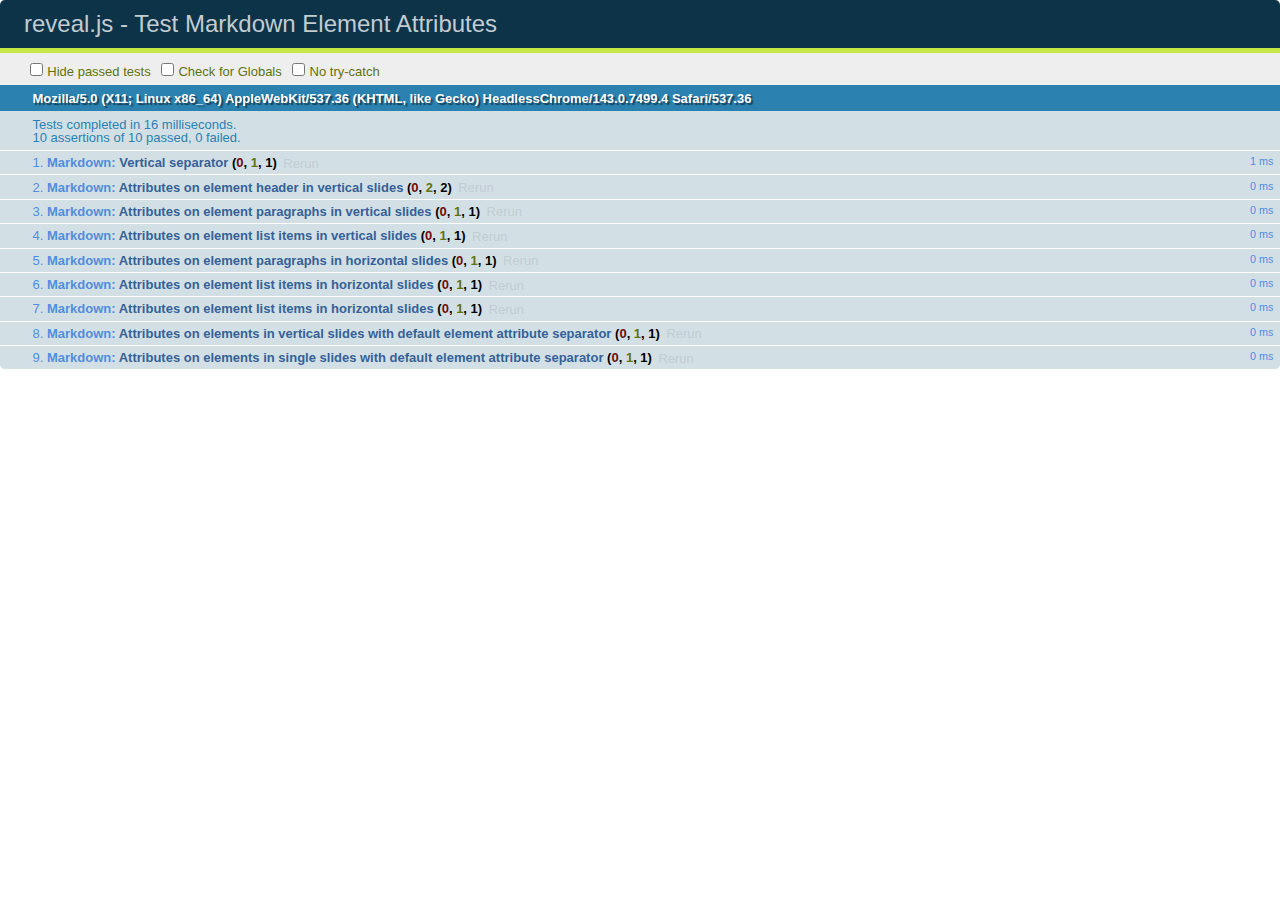
<file: test/test-markdown-element-attributes.html>
<!doctype html>
<html lang="en">

	<head>
		<meta charset="utf-8">

		<title>reveal.js - Test Markdown Element Attributes</title>

		<link rel="stylesheet" href="../css/reveal.css">
		<link rel="stylesheet" href="qunit-1.12.0.css">
	</head>

	<body style="overflow: auto;">

		<div id="qunit"></div>
		<div id="qunit-fixture"></div>

		<div class="reveal" style="display: none;">

			<div class="slides">

				<!-- <section data-markdown="example.md" data-separator="^\n\n\n" data-separator-vertical="^\n\n"></section> -->

				<!-- Slides are separated by newline + three dashes + newline, vertical slides identical but two dashes -->
				<section data-markdown data-separator="^\n---\n$" data-separator-vertical="^\n--\n$" data-element-attributes="{_\s*?([^}]+?)}">>
					<script type="text/template">
						## Slide 1.1
						<!-- {_class="fragment fade-out" data-fragment-index="1"} -->

						--

						## Slide 1.2
						<!-- {_class="fragment shrink"} -->

						Paragraph 1
						<!-- {_class="fragment grow"} -->

						Paragraph 2
						<!-- {_class="fragment grow"} -->

						- list item 1 <!-- {_class="fragment roll-in"} -->
						- list item 2 <!-- {_class="fragment roll-in"} -->
						- list item 3 <!-- {_class="fragment roll-in"} -->


						---

						## Slide 2


						Paragraph 1.2  
						multi-line <!-- {_class="fragment highlight-red"} -->

						Paragraph 2.2 <!-- {_class="fragment highlight-red"} -->

						Paragraph 2.3 <!-- {_class="fragment highlight-red"} -->

						Paragraph 2.4 <!-- {_class="fragment highlight-red"} -->

						- list item 1 <!-- {_class="fragment highlight-green"} -->
						- list item 2<!-- {_class="fragment highlight-green"} -->
						- list item 3<!-- {_class="fragment highlight-green"} -->
						- list item 4
						<!-- {_class="fragment highlight-green"} -->
						- list item 5<!-- {_class="fragment highlight-green"} -->

						Test

						![Example Picture](examples/assets/image2.png)
						<!-- {_class="reveal stretch"} -->

					</script>
				</section>



				<section 	data-markdown data-separator="^\n\n\n"
									data-separator-vertical="^\n\n"
									data-separator-notes="^Note:"
									data-charset="utf-8">
					<script type="text/template">
						# Test attributes in Markdown with default separator
						## Slide 1 Def <!-- .element: class="fragment highlight-red" data-fragment-index="1" -->


						## Slide 2 Def
						<!-- .element: class="fragment highlight-red" -->

					</script>
				</section>

				<section data-markdown>
				  <script type="text/template">
					## Hello world
					A paragraph
					<!-- .element: class="fragment highlight-blue" -->
				  </script>
				</section>

				<section data-markdown>
				  <script type="text/template">
					## Hello world

					Multiple  
					Line
					<!-- .element: class="fragment highlight-blue" -->
				  </script>
				</section>

				<section data-markdown>
				  <script type="text/template">
					## Hello world

					Test<!-- .element: class="fragment highlight-blue" -->

					More Test
				  </script>
				</section>


			</div>

		</div>

		<script src="../lib/js/head.min.js"></script>
		<script src="../js/reveal.js"></script>
		<script src="../plugin/markdown/marked.js"></script>
		<script src="../plugin/markdown/markdown.js"></script>
		<script src="qunit-1.12.0.js"></script>

		<script src="test-markdown-element-attributes.js"></script>

	</body>
</html>
</file>
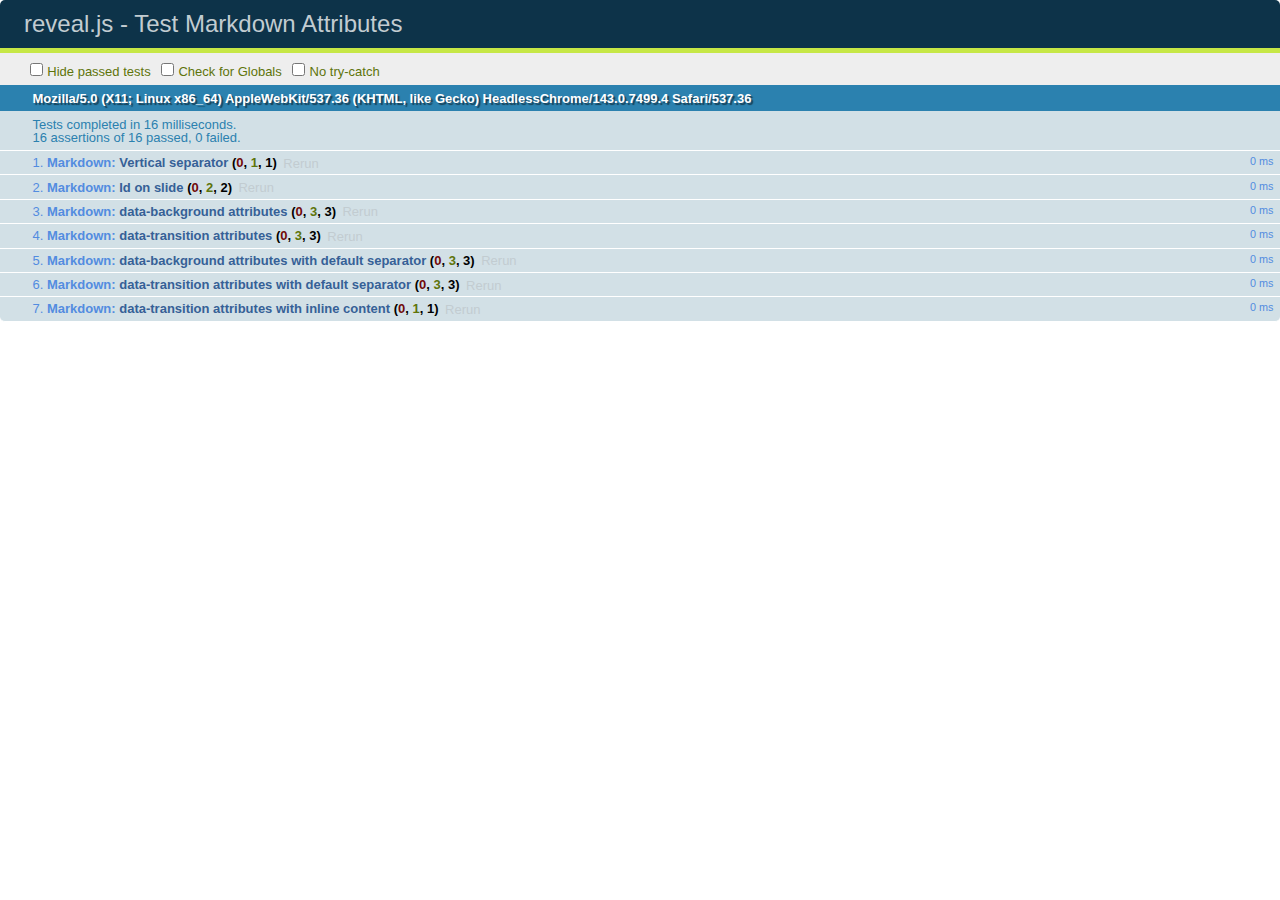
<file: test/test-markdown-slide-attributes.html>
<!doctype html>
<html lang="en">

	<head>
		<meta charset="utf-8">

		<title>reveal.js - Test Markdown Attributes</title>

		<link rel="stylesheet" href="../css/reveal.css">
		<link rel="stylesheet" href="qunit-1.12.0.css">
	</head>

	<body style="overflow: auto;">

		<div id="qunit"></div>
		<div id="qunit-fixture"></div>

		<div class="reveal" style="display: none;">

			<div class="slides">

				<!-- <section data-markdown="example.md" data-separator="^\n\n\n" data-separator-vertical="^\n\n"></section> -->

				<!-- Slides are separated by three lines, vertical slides by two lines, attributes are one any line starting with (spaces and) two dashes -->
				<section 	data-markdown data-separator="^\n\n\n"
									data-separator-vertical="^\n\n"
									data-separator-notes="^Note:"
									data-attributes="--\s(.*?)$"
									data-charset="utf-8">
					<script type="text/template">
						# Test attributes in Markdown
						## Slide 1



						## Slide 2
						<!-- -- id="slide2" data-transition="zoom" data-background="#A0C66B" -->


						## Slide 2.1
						<!-- -- data-background="#ff0000" data-transition="fade" -->


						## Slide 2.2
						[Link to Slide2](#/slide2)



						## Slide 3
						<!-- -- data-transition="zoom" data-background="#C6916B" -->



						## Slide 4
					</script>
				</section>

				<section 	data-markdown data-separator="^\n\n\n"
									data-separator-vertical="^\n\n"
									data-separator-notes="^Note:"
									data-charset="utf-8">
					<script type="text/template">
						# Test attributes in Markdown with default separator
						## Slide 1 Def



						## Slide 2 Def
						<!-- .slide: id="slide2def" data-transition="concave" data-background="#A7C66B" -->


						## Slide 2.1 Def
						<!-- .slide: data-background="#f70000" data-transition="page" -->


						## Slide 2.2 Def
						[Link to Slide2](#/slide2def)



						## Slide 3 Def
						<!-- .slide: data-transition="concave" data-background="#C7916B" -->



						## Slide 4
					</script>
				</section>

				<section data-markdown>
					<script type="text/template">
						<!-- .slide: data-background="#ff0000" -->
						## Hello world
					</script>
				</section>

				<section data-markdown>
					<script type="text/template">
						## Hello world
						<!-- .slide: data-background="#ff0000" -->
					</script>
				</section>

				<section data-markdown>
					<script type="text/template">
						## Hello world

						Test
						<!-- .slide: data-background="#ff0000" -->

						More Test
					</script>
				</section>

			</div>

		</div>

		<script src="../lib/js/head.min.js"></script>
		<script src="../js/reveal.js"></script>
		<script src="../plugin/markdown/marked.js"></script>
		<script src="../plugin/markdown/markdown.js"></script>
		<script src="qunit-1.12.0.js"></script>

		<script src="test-markdown-slide-attributes.js"></script>

	</body>
</html>
</file>
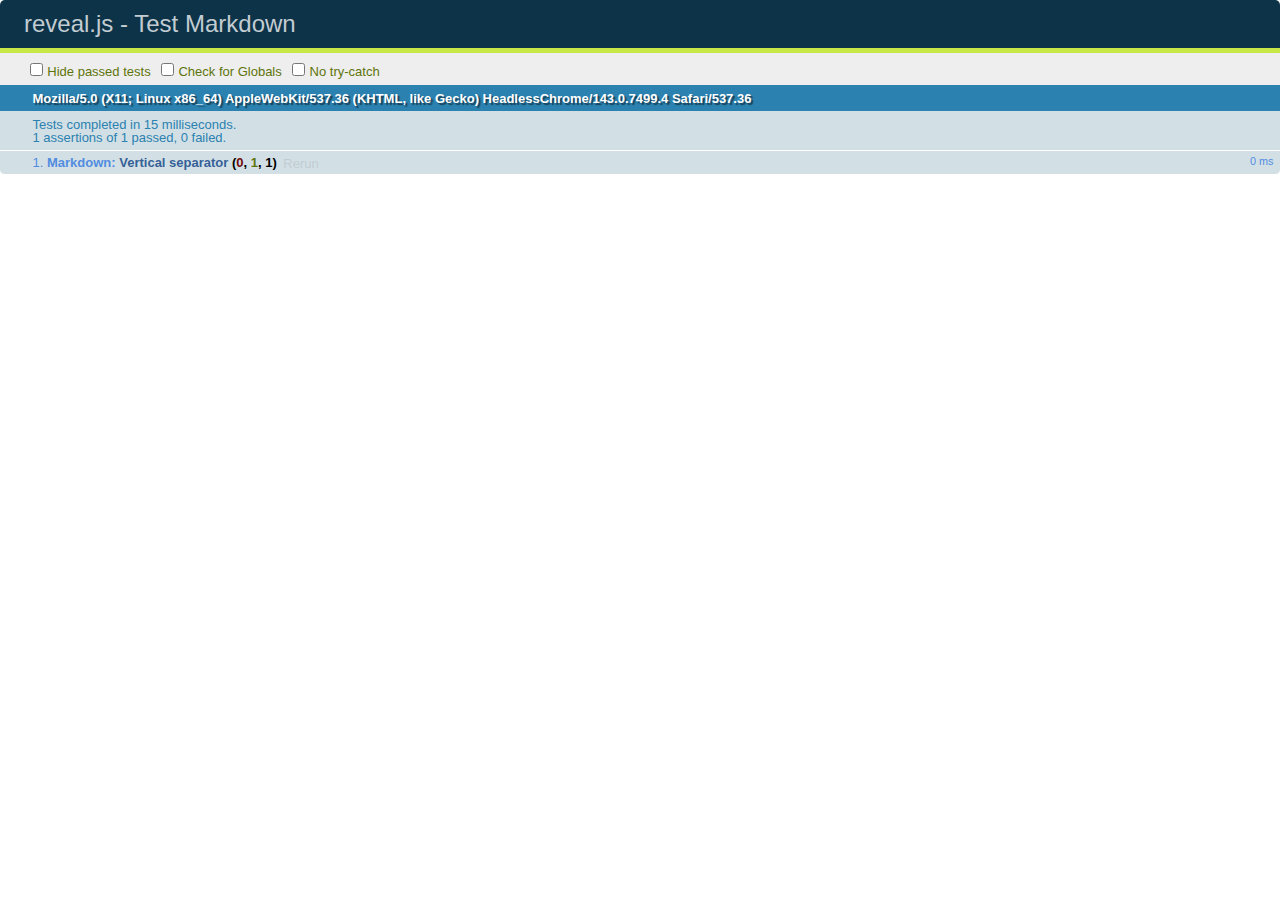
<file: test/test-markdown.html>
<!doctype html>
<html lang="en">

	<head>
		<meta charset="utf-8">

		<title>reveal.js - Test Markdown</title>

		<link rel="stylesheet" href="../css/reveal.css">
		<link rel="stylesheet" href="qunit-1.12.0.css">
	</head>

	<body style="overflow: auto;">

		<div id="qunit"></div>
  		<div id="qunit-fixture"></div>

		<div class="reveal" style="display: none;">

			<div class="slides">

				<!-- <section data-markdown="example.md" data-separator="^\n\n\n" data-separator-vertical="^\n\n"></section> -->

				<!-- Slides are separated by newline + three dashes + newline, vertical slides identical but two dashes -->
				<section data-markdown data-separator="^\n---\n$" data-separator-vertical="^\n--\n$">
					<script type="text/template">
						## Slide 1.1

						--

						## Slide 1.2

						---

						## Slide 2
					</script>
				</section>

			</div>

		</div>

		<script src="../lib/js/head.min.js"></script>
		<script src="../js/reveal.js"></script>
		<script src="../plugin/markdown/marked.js"></script>
		<script src="../plugin/markdown/markdown.js"></script>
		<script src="qunit-1.12.0.js"></script>

		<script src="test-markdown.js"></script>

	</body>
</html>
</file>
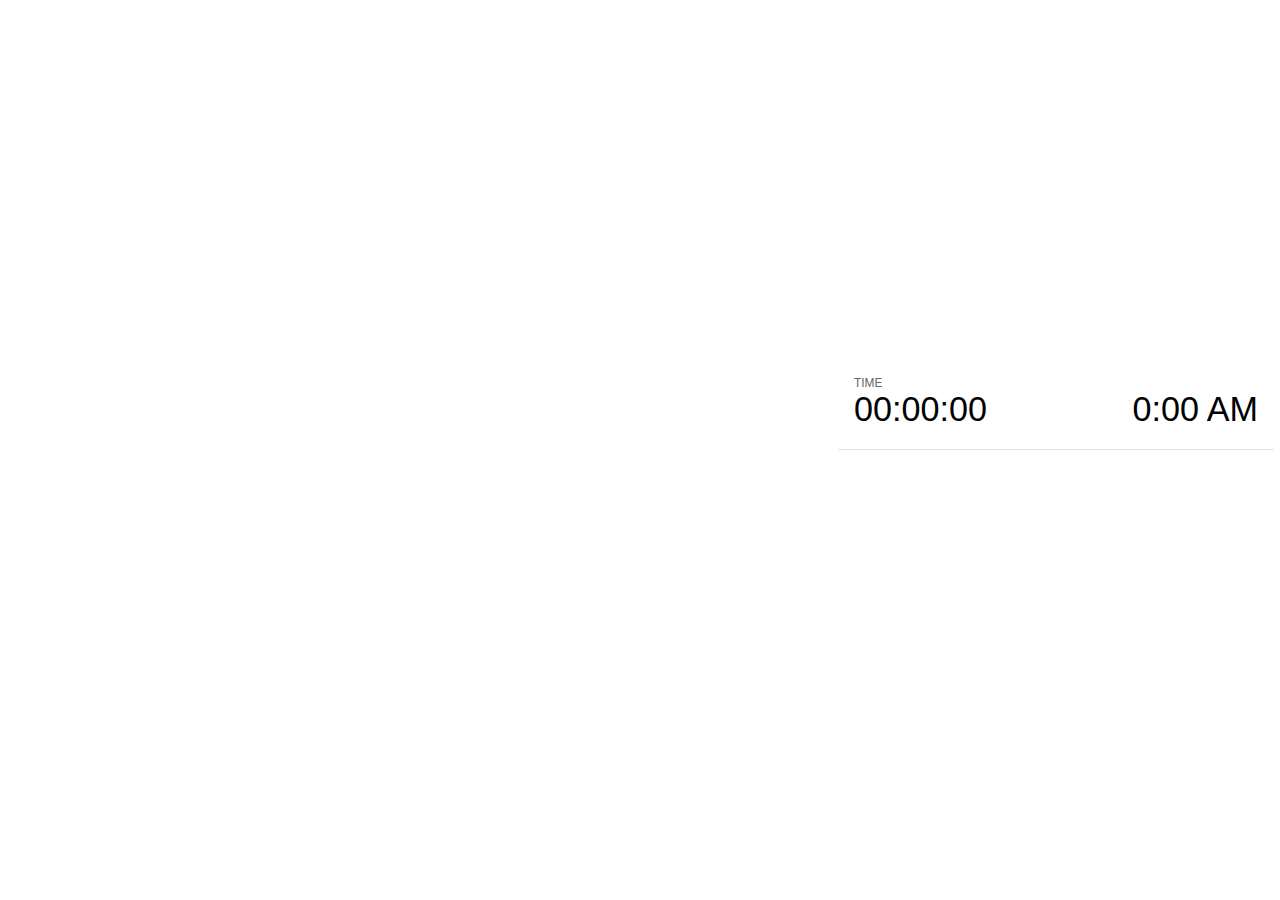
<file: plugin/notes/notes.html>
<!doctype html>
<html lang="en">
	<head>
		<meta charset="utf-8">

		<title>reveal.js - Slide Notes</title>

		<style>
			body {
				font-family: Helvetica;
			}

			#current-slide,
			#upcoming-slide,
			#speaker-controls {
				padding: 6px;
				box-sizing: border-box;
				-moz-box-sizing: border-box;
			}

			#current-slide iframe,
			#upcoming-slide iframe {
				width: 100%;
				height: 100%;
				border: 1px solid #ddd;
			}

			#current-slide .label,
			#upcoming-slide .label {
				position: absolute;
				top: 10px;
				left: 10px;
				font-weight: bold;
				font-size: 14px;
				z-index: 2;
				color: rgba( 255, 255, 255, 0.9 );
			}

			#current-slide {
				position: absolute;
				width: 65%;
				height: 100%;
				top: 0;
				left: 0;
				padding-right: 0;
			}

			#upcoming-slide {
				position: absolute;
				width: 35%;
				height: 40%;
				right: 0;
				top: 0;
			}

			#speaker-controls {
				position: absolute;
				top: 40%;
				right: 0;
				width: 35%;
				height: 60%;
				overflow: auto;

				font-size: 18px;
			}

				.speaker-controls-time.hidden,
				.speaker-controls-notes.hidden {
					display: none;
				}

				.speaker-controls-time .label,
				.speaker-controls-notes .label {
					text-transform: uppercase;
					font-weight: normal;
					font-size: 0.66em;
					color: #666;
					margin: 0;
				}

				.speaker-controls-time {
					border-bottom: 1px solid rgba( 200, 200, 200, 0.5 );
					margin-bottom: 10px;
					padding: 10px 16px;
					padding-bottom: 20px;
					cursor: pointer;
				}

				.speaker-controls-time .reset-button {
					opacity: 0;
					float: right;
					color: #666;
					text-decoration: none;
				}
				.speaker-controls-time:hover .reset-button {
					opacity: 1;
				}

				.speaker-controls-time .timer,
				.speaker-controls-time .clock {
					width: 50%;
					font-size: 1.9em;
				}

				.speaker-controls-time .timer {
					float: left;
				}

				.speaker-controls-time .clock {
					float: right;
					text-align: right;
				}

				.speaker-controls-time span.mute {
					color: #bbb;
				}

				.speaker-controls-notes {
					padding: 10px 16px;
				}

				.speaker-controls-notes .value {
					margin-top: 5px;
					line-height: 1.4;
					font-size: 1.2em;
				}

			.clear {
				clear: both;
			}

			@media screen and (max-width: 1080px) {
				#speaker-controls {
					font-size: 16px;
				}
			}

			@media screen and (max-width: 900px) {
				#speaker-controls {
					font-size: 14px;
				}
			}

			@media screen and (max-width: 800px) {
				#speaker-controls {
					font-size: 12px;
				}
			}

		</style>
	</head>

	<body>

		<div id="current-slide"></div>
		<div id="upcoming-slide"><span class="label">UPCOMING:</span></div>
		<div id="speaker-controls">
			<div class="speaker-controls-time">
				<h4 class="label">Time <span class="reset-button">Click to Reset</span></h4>
				<div class="clock">
					<span class="clock-value">0:00 AM</span>
				</div>
				<div class="timer">
					<span class="hours-value">00</span><span class="minutes-value">:00</span><span class="seconds-value">:00</span>
				</div>
				<div class="clear"></div>
			</div>

			<div class="speaker-controls-notes hidden">
				<h4 class="label">Notes</h4>
				<div class="value"></div>
			</div>
		</div>

		<script src="../../plugin/markdown/marked.js"></script>
		<script>

			(function() {

				var notes,
					notesValue,
					currentState,
					currentSlide,
					upcomingSlide,
					connected = false;

				window.addEventListener( 'message', function( event ) {

					var data = JSON.parse( event.data );

					// Messages sent by the notes plugin inside of the main window
					if( data && data.namespace === 'reveal-notes' ) {
						if( data.type === 'connect' ) {
							handleConnectMessage( data );
						}
						else if( data.type === 'state' ) {
							handleStateMessage( data );
						}
					}
					// Messages sent by the reveal.js inside of the current slide preview
					else if( data && data.namespace === 'reveal' ) {
						if( /ready/.test( data.eventName ) ) {
							// Send a message back to notify that the handshake is complete
							window.opener.postMessage( JSON.stringify({ namespace: 'reveal-notes', type: 'connected'} ), '*' );
						}
						else if( /slidechanged|fragmentshown|fragmenthidden|overviewshown|overviewhidden|paused|resumed/.test( data.eventName ) && currentState !== JSON.stringify( data.state ) ) {
							window.opener.postMessage( JSON.stringify({ method: 'setState', args: [ data.state ]} ), '*' );
						}
					}

				} );

				/**
				 * Called when the main window is trying to establish a
				 * connection.
				 */
				function handleConnectMessage( data ) {

					if( connected === false ) {
						connected = true;

						setupIframes( data );
						setupKeyboard();
						setupNotes();
						setupTimer();
					}

				}

				/**
				 * Called when the main window sends an updated state.
				 */
				function handleStateMessage( data ) {

					// Store the most recently set state to avoid circular loops
					// applying the same state
					currentState = JSON.stringify( data.state );

					// No need for updating the notes in case of fragment changes
					if ( data.notes ) {
						notes.classList.remove( 'hidden' );
						if( data.markdown ) {
							notesValue.innerHTML = marked( data.notes );
						}
						else {
							notesValue.innerHTML = data.notes;
						}
					}
					else {
						notes.classList.add( 'hidden' );
					}

					// Update the note slides
					currentSlide.contentWindow.postMessage( JSON.stringify({ method: 'setState', args: [ data.state ] }), '*' );
					upcomingSlide.contentWindow.postMessage( JSON.stringify({ method: 'setState', args: [ data.state ] }), '*' );
					upcomingSlide.contentWindow.postMessage( JSON.stringify({ method: 'next' }), '*' );

				}

				// Limit to max one state update per X ms
				handleStateMessage = debounce( handleStateMessage, 200 );

				/**
				 * Forward keyboard events to the current slide window.
				 * This enables keyboard events to work even if focus
				 * isn't set on the current slide iframe.
				 */
				function setupKeyboard() {

					document.addEventListener( 'keydown', function( event ) {
						currentSlide.contentWindow.postMessage( JSON.stringify({ method: 'triggerKey', args: [ event.keyCode ] }), '*' );
					} );

				}

				/**
				 * Creates the preview iframes.
				 */
				function setupIframes( data ) {

					var params = [
						'receiver',
						'progress=false',
						'history=false',
						'transition=none',
						'autoSlide=0',
						'backgroundTransition=none'
					].join( '&' );

					var hash = '#/' + data.state.indexh + '/' + data.state.indexv;
					var currentURL = data.url + '?' + params + '&postMessageEvents=true' + hash;
					var upcomingURL = data.url + '?' + params + '&controls=false' + hash;

					currentSlide = document.createElement( 'iframe' );
					currentSlide.setAttribute( 'width', 1280 );
					currentSlide.setAttribute( 'height', 1024 );
					currentSlide.setAttribute( 'src', currentURL );
					document.querySelector( '#current-slide' ).appendChild( currentSlide );

					upcomingSlide = document.createElement( 'iframe' );
					upcomingSlide.setAttribute( 'width', 640 );
					upcomingSlide.setAttribute( 'height', 512 );
					upcomingSlide.setAttribute( 'src', upcomingURL );
					document.querySelector( '#upcoming-slide' ).appendChild( upcomingSlide );

				}

				/**
				 * Setup the notes UI.
				 */
				function setupNotes() {

					notes = document.querySelector( '.speaker-controls-notes' );
					notesValue = document.querySelector( '.speaker-controls-notes .value' );

				}

				/**
				 * Create the timer and clock and start updating them
				 * at an interval.
				 */
				function setupTimer() {

					var start = new Date(),
						timeEl = document.querySelector( '.speaker-controls-time' ),
						clockEl = timeEl.querySelector( '.clock-value' ),
						hoursEl = timeEl.querySelector( '.hours-value' ),
						minutesEl = timeEl.querySelector( '.minutes-value' ),
						secondsEl = timeEl.querySelector( '.seconds-value' );

					function _updateTimer() {

						var diff, hours, minutes, seconds,
							now = new Date();

						diff = now.getTime() - start.getTime();
						hours = Math.floor( diff / ( 1000 * 60 * 60 ) );
						minutes = Math.floor( ( diff / ( 1000 * 60 ) ) % 60 );
						seconds = Math.floor( ( diff / 1000 ) % 60 );

						clockEl.innerHTML = now.toLocaleTimeString( 'en-US', { hour12: true, hour: '2-digit', minute:'2-digit' } );
						hoursEl.innerHTML = zeroPadInteger( hours );
						hoursEl.className = hours > 0 ? '' : 'mute';
						minutesEl.innerHTML = ':' + zeroPadInteger( minutes );
						minutesEl.className = minutes > 0 ? '' : 'mute';
						secondsEl.innerHTML = ':' + zeroPadInteger( seconds );

					}

					// Update once directly
					_updateTimer();

					// Then update every second
					setInterval( _updateTimer, 1000 );

					timeEl.addEventListener( 'click', function() {
						start = new Date();
						_updateTimer();
						return false;
					} );

				}

				function zeroPadInteger( num ) {

					var str = '00' + parseInt( num );
					return str.substring( str.length - 2 );

				}

				/**
				 * Limits the frequency at which a function can be called.
				 */
				function debounce( fn, ms ) {

					var lastTime = 0,
						timeout;

					return function() {

						var args = arguments;
						var context = this;

						clearTimeout( timeout );

						var timeSinceLastCall = Date.now() - lastTime;
						if( timeSinceLastCall > ms ) {
							fn.apply( context, args );
							lastTime = Date.now();
						}
						else {
							timeout = setTimeout( function() {
								fn.apply( context, args );
								lastTime = Date.now();
							}, ms - timeSinceLastCall );
						}

					}

				}

			})();

		</script>
	</body>
</html>
</file>
<file: test/qunit-1.12.0.css>
/**
 * QUnit v1.12.0 - A JavaScript Unit Testing Framework
 *
 * http://qunitjs.com
 *
 * Copyright 2012 jQuery Foundation and other contributors
 * Released under the MIT license.
 * http://jquery.org/license
 */

/** Font Family and Sizes */

#qunit-tests, #qunit-header, #qunit-banner, #qunit-testrunner-toolbar, #qunit-userAgent, #qunit-testresult {
	font-family: "Helvetica Neue Light", "HelveticaNeue-Light", "Helvetica Neue", Calibri, Helvetica, Arial, sans-serif;
}

#qunit-testrunner-toolbar, #qunit-userAgent, #qunit-testresult, #qunit-tests li { font-size: small; }
#qunit-tests { font-size: smaller; }


/** Resets */

#qunit-tests, #qunit-header, #qunit-banner, #qunit-userAgent, #qunit-testresult, #qunit-modulefilter {
	margin: 0;
	padding: 0;
}


/** Header */

#qunit-header {
	padding: 0.5em 0 0.5em 1em;

	color: #8699a4;
	background-color: #0d3349;

	font-size: 1.5em;
	line-height: 1em;
	font-weight: normal;

	border-radius: 5px 5px 0 0;
	-moz-border-radius: 5px 5px 0 0;
	-webkit-border-top-right-radius: 5px;
	-webkit-border-top-left-radius: 5px;
}

#qunit-header a {
	text-decoration: none;
	color: #c2ccd1;
}

#qunit-header a:hover,
#qunit-header a:focus {
	color: #fff;
}

#qunit-testrunner-toolbar label {
	display: inline-block;
	padding: 0 .5em 0 .1em;
}

#qunit-banner {
	height: 5px;
}

#qunit-testrunner-toolbar {
	padding: 0.5em 0 0.5em 2em;
	color: #5E740B;
	background-color: #eee;
	overflow: hidden;
}

#qunit-userAgent {
	padding: 0.5em 0 0.5em 2.5em;
	background-color: #2b81af;
	color: #fff;
	text-shadow: rgba(0, 0, 0, 0.5) 2px 2px 1px;
}

#qunit-modulefilter-container {
	float: right;
}

/** Tests: Pass/Fail */

#qunit-tests {
	list-style-position: inside;
}

#qunit-tests li {
	padding: 0.4em 0.5em 0.4em 2.5em;
	border-bottom: 1px solid #fff;
	list-style-position: inside;
}

#qunit-tests.hidepass li.pass, #qunit-tests.hidepass li.running  {
	display: none;
}

#qunit-tests li strong {
	cursor: pointer;
}

#qunit-tests li a {
	padding: 0.5em;
	color: #c2ccd1;
	text-decoration: none;
}
#qunit-tests li a:hover,
#qunit-tests li a:focus {
	color: #000;
}

#qunit-tests li .runtime {
	float: right;
	font-size: smaller;
}

.qunit-assert-list {
	margin-top: 0.5em;
	padding: 0.5em;

	background-color: #fff;

	border-radius: 5px;
	-moz-border-radius: 5px;
	-webkit-border-radius: 5px;
}

.qunit-collapsed {
	display: none;
}

#qunit-tests table {
	border-collapse: collapse;
	margin-top: .2em;
}

#qunit-tests th {
	text-align: right;
	vertical-align: top;
	padding: 0 .5em 0 0;
}

#qunit-tests td {
	vertical-align: top;
}

#qunit-tests pre {
	margin: 0;
	white-space: pre-wrap;
	word-wrap: break-word;
}

#qunit-tests del {
	background-color: #e0f2be;
	color: #374e0c;
	text-decoration: none;
}

#qunit-tests ins {
	background-color: #ffcaca;
	color: #500;
	text-decoration: none;
}

/*** Test Counts */

#qunit-tests b.counts                       { color: black; }
#qunit-tests b.passed                       { color: #5E740B; }
#qunit-tests b.failed                       { color: #710909; }

#qunit-tests li li {
	padding: 5px;
	background-color: #fff;
	border-bottom: none;
	list-style-position: inside;
}

/*** Passing Styles */

#qunit-tests li li.pass {
	color: #3c510c;
	background-color: #fff;
	border-left: 10px solid #C6E746;
}

#qunit-tests .pass                          { color: #528CE0; background-color: #D2E0E6; }
#qunit-tests .pass .test-name               { color: #366097; }

#qunit-tests .pass .test-actual,
#qunit-tests .pass .test-expected           { color: #999999; }

#qunit-banner.qunit-pass                    { background-color: #C6E746; }

/*** Failing Styles */

#qunit-tests li li.fail {
	color: #710909;
	background-color: #fff;
	border-left: 10px solid #EE5757;
	white-space: pre;
}

#qunit-tests > li:last-child {
	border-radius: 0 0 5px 5px;
	-moz-border-radius: 0 0 5px 5px;
	-webkit-border-bottom-right-radius: 5px;
	-webkit-border-bottom-left-radius: 5px;
}

#qunit-tests .fail                          { color: #000000; background-color: #EE5757; }
#qunit-tests .fail .test-name,
#qunit-tests .fail .module-name             { color: #000000; }

#qunit-tests .fail .test-actual             { color: #EE5757; }
#qunit-tests .fail .test-expected           { color: green;   }

#qunit-banner.qunit-fail                    { background-color: #EE5757; }


/** Result */

#qunit-testresult {
	padding: 0.5em 0.5em 0.5em 2.5em;

	color: #2b81af;
	background-color: #D2E0E6;

	border-bottom: 1px solid white;
}
#qunit-testresult .module-name {
	font-weight: bold;
}

/** Fixture */

#qunit-fixture {
	position: absolute;
	top: -10000px;
	left: -10000px;
	width: 1000px;
	height: 1000px;
}
</file>
